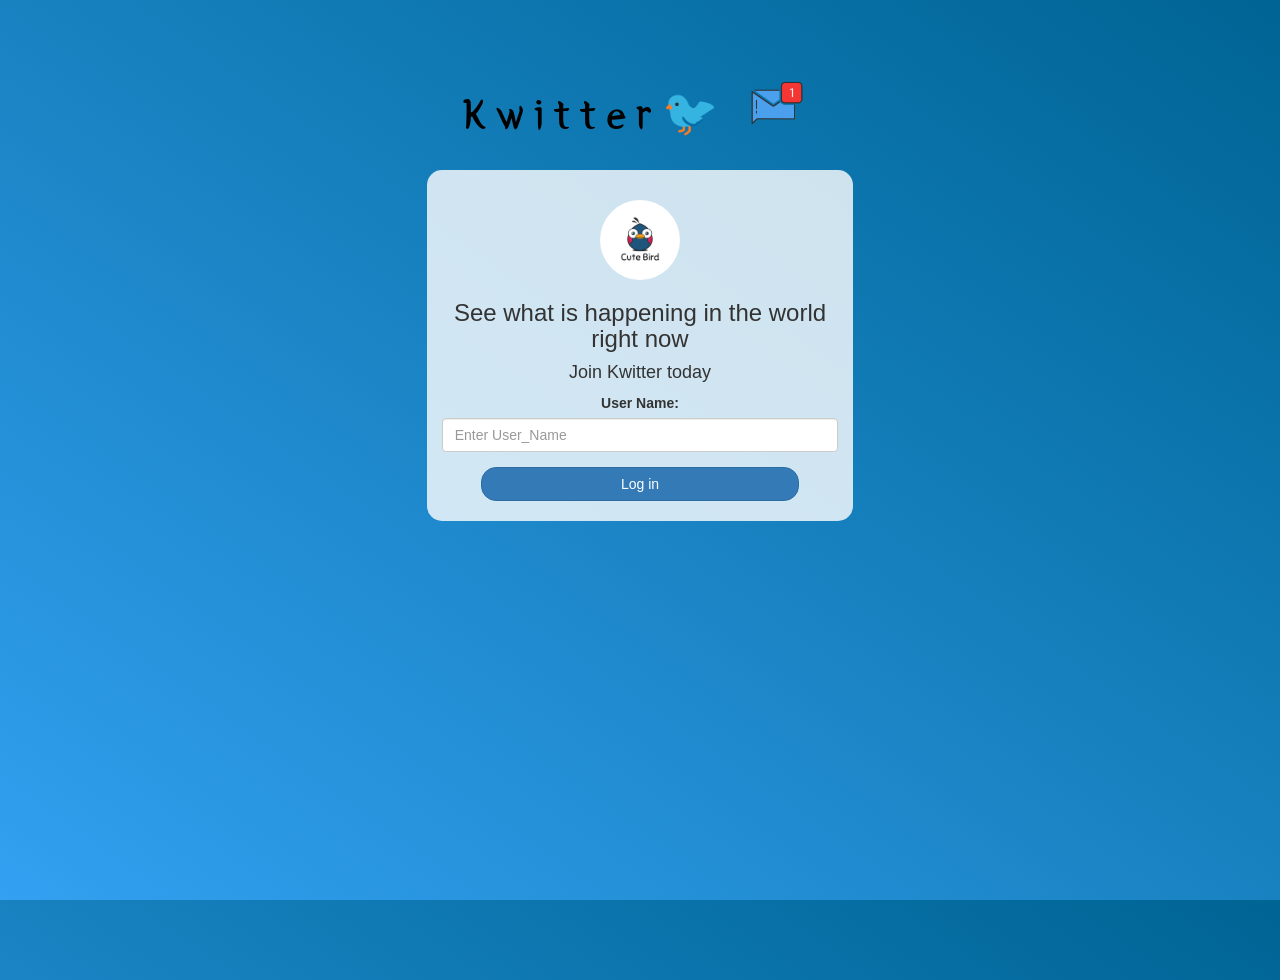
<file: index.html>
<!DOCTYPE html>
<html>
<head>
	<title>Kwitter</title>
<link href="https://fonts.googleapis.com/css?family=Yeon+Sung&display=swap" rel="stylesheet"><meta name="viewport" content="width=device-width, initial-scale=1">

<link rel="stylesheet" href="https://maxcdn.bootstrapcdn.com/bootstrap/3.4.0/css/bootstrap.min.css">
<script src="https://ajax.googleapis.com/ajax/libs/jquery/3.4.1/jquery.min.js"></script>
<script src="https://maxcdn.bootstrapcdn.com/bootstrap/3.4.0/js/bootstrap.min.js"></script>

<link rel="stylesheet" type="text/css" href="style.css">
<script src="kwitter.js"></script>
</head>
<body>
<center>
	<h1 class="header">	
		Kwitter🐦	<sup>
	<img src="m2.png">
	</sup>
</h1>
	<div class="col-lg-4 col-md-6 col-sm-6 col-xs-11 login_div">
	<img src="logo.png" class="logo">
		<h3 >See what is happening in the world right now</h3>
		<h4 >Join Kwitter today</h4>
		<div class="form-group">
		  <label >User Name:</label>
<input type="text" id="User_Name" class="form-control" placeholder="Enter User_Name">
		</div>
		<button id="login_button" class="btn btn-primary" onclick="Add_User()">Log in</button>
		<br><br>
	</div>
</center>
</body>
</html>
</file>
<file: style.css>
html, body
{
  height: 100%;
  margin: 0;
}

body
{
background-image: linear-gradient(to right top, #33a0f1, #2591d9, #1882c1, #0a73aa, #006494);
}

.header
{
	color: black;font-family: 'Yeon Sung';font-size: 45px;letter-spacing: 10px;margin-top: 80px;
}
.header img
{
	width: 80px;margin-left: -15px;
}

.login_div
{
	background: rgba(255,255,255,0.8);float: none;border-radius: 15px;
}

.logo
{
	width: 80px;margin-top: 30px;border-radius: 40px;
}

#login_button
{
	width: 80%;border-radius: 15px;
}

.room_name
{
	cursor: pointer;
	font-size: 20px;
}


#logout
{
	font-size: 20px; float: right;
}


#output
{
	padding: 10px; width:80%;background: rgba(255,255,255,0.8);border-radius: 15px;
}

.input_div_room_page
{
	width: 80%;
}

.input_div label
{
	color: white;font-size: 20px;
}


.input_div_message_page
{
	position: fixed;bottom: 0px;width: 100%;background: rgba(255,255,255,0.8);
}
.input_div_message_page label
{
	color: black;
}
.input_div_message_page #msg
{
	width: 80%;
}
.input_div_message_page button
{
	margin-top: 15px;
	width: 50%; 
}
.color_white
{
	color: white
}

.user_tick
{
	width:20px;
}
.message_h4
{
	padding-left:5px;color:grey;
}
</file>
